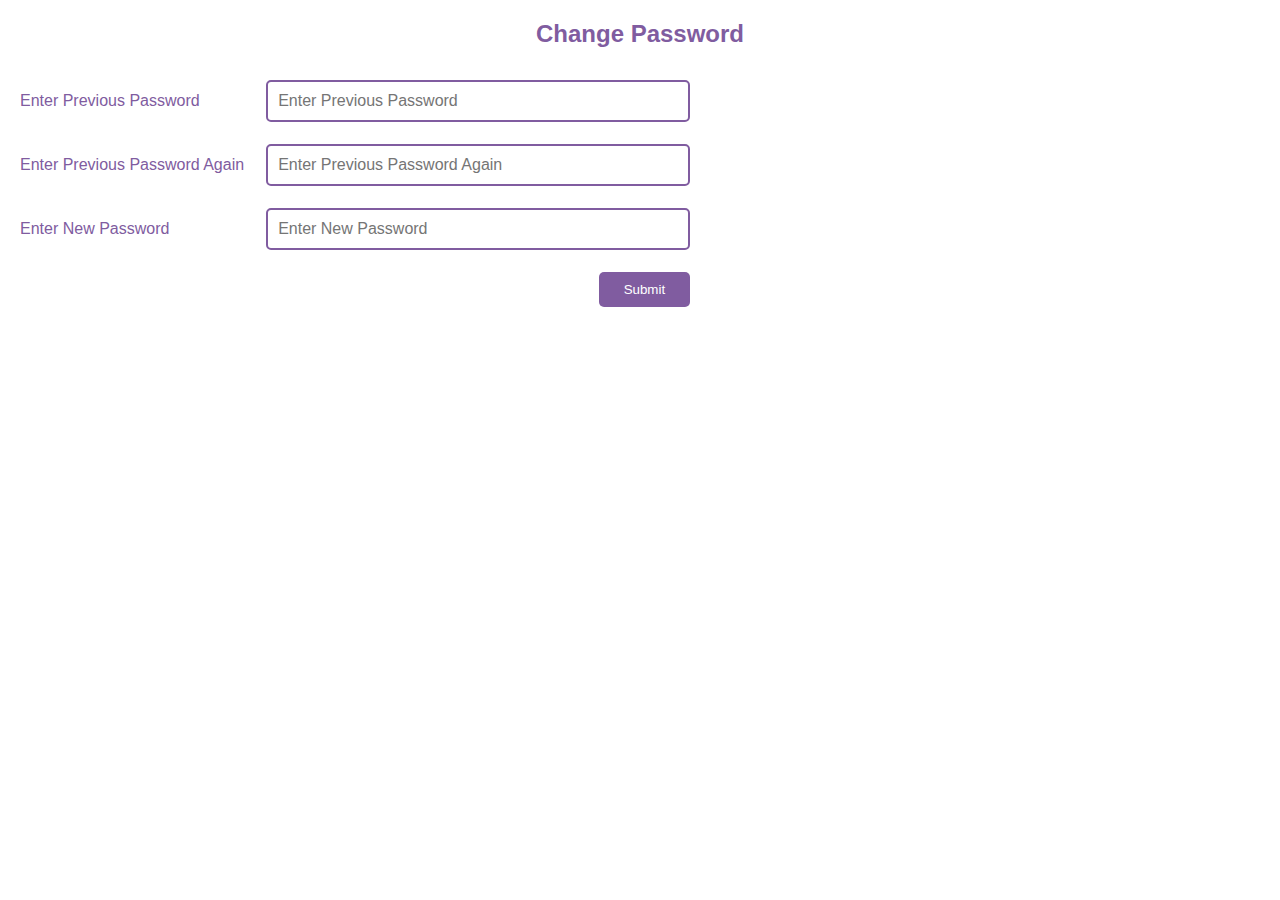
<file: change.html>
<!DOCTYPE html>
<html lang="en">
<head>
    <meta charset="UTF-8">
    <meta name="viewport" content="width=device-width, initial-scale=1.0">
    <meta http-equiv="X-UA-Compatible" content="ie=edge">
    <link rel="stylesheet" href="stylesheets/change.css">
    <link rel="shortcut icon" href="http://res.cloudinary.com/oi12345/image/upload/v1502091793/change_b0a9bh.png">
    <title>Change Password</title>
</head>
<body>
    <h2 id="heading">Change Password</h2>
    <table>
        <tr>
            <td class="labels">Enter Previous Password</td>
            <td><input type='password' class='fields' placeholder='Enter Previous Password'></td>
        </tr>
        <tr>
            <td class="labels">Enter Previous Password Again</td>
            <td><input type='password' class='fields' placeholder='Enter Previous Password Again'></td>
        </tr>
        <tr>
            <td class="labels">Enter New Password</td>
            <td><input type='password' class='fields' placeholder='Enter New Password'></td>
        </tr>
        <tr>
            <td></td>
            <td><button onclick="check()" id="mybutton" style="float:right">Submit</button></td>
        </tr>
    </table>

    <script>
    function check(){
        //alert("Hello");
        var fieldsData=document.getElementsByClassName('fields');
        var flag=true,king;
        for(var i=0;i<fieldsData.length;i++){
            if(fieldsData[i].value===""){
                flag=false;
                king=i;
                break;
            }
        }
        if(flag){
            if(fieldsData[0].value===fieldsData[1].value){
                var index=localStorage.getItem('indexLogin');
                var users=localStorage.getItem('users');
                users=JSON.parse(users);
                var userLogin=localStorage.getItem('userLogin');
                userLogin=JSON.parse(userLogin);

                if(users[index].password===fieldsData[0].value && userLogin.password===fieldsData[0].value){
                    var newPassword=fieldsData[2].value;
                    users[index].password=newPassword;
                    userLogin.password=newPassword;
                    users=JSON.stringify(users);
                    userLogin=JSON.stringify(userLogin);
                    localStorage.setItem('users',users);
                    localStorage.setItem('userLogin',userLogin);
                    alert('Password changed successfully');
                    window.close();
                }
                else{
                    alert('You entered previous password wrong!!');
                    fieldsData[0].focus();
                }
            }
            else{
                alert("You can't entered both previous passwords same!!");
                fieldsData[0].focus();
            }
        }
        else{
            alert("Please filled all fields!");
            fieldsData[king].focus();
        }
    }
    </script>
</body>
</html>
</file>
<file: stylesheets/change.css>
.fields{
                border-radius: 5px;
            border-color: rgb(128, 92, 160);
            border-style: solid;
            border-width: 2px;
            padding: 10px;
            width: 400px;
            font-size: 16px;
}
td{
    padding: 10px;
}
.labels{
    color: rgb(128, 92, 160);
    font-family: Arial, Helvetica, sans-serif;
}
#mybutton{
                padding: 10px;
            padding-left: 25px;
            padding-right: 25px;
            border-radius: 5px;
            border-style: none;
            background-color: rgb(128, 92, 160);
            color:#ffffff;
}
#heading{
    color: rgb(128, 92, 160);
    text-align:center;
    font-family:Arial, Helvetica, sans-serif;
    
}
</file>
